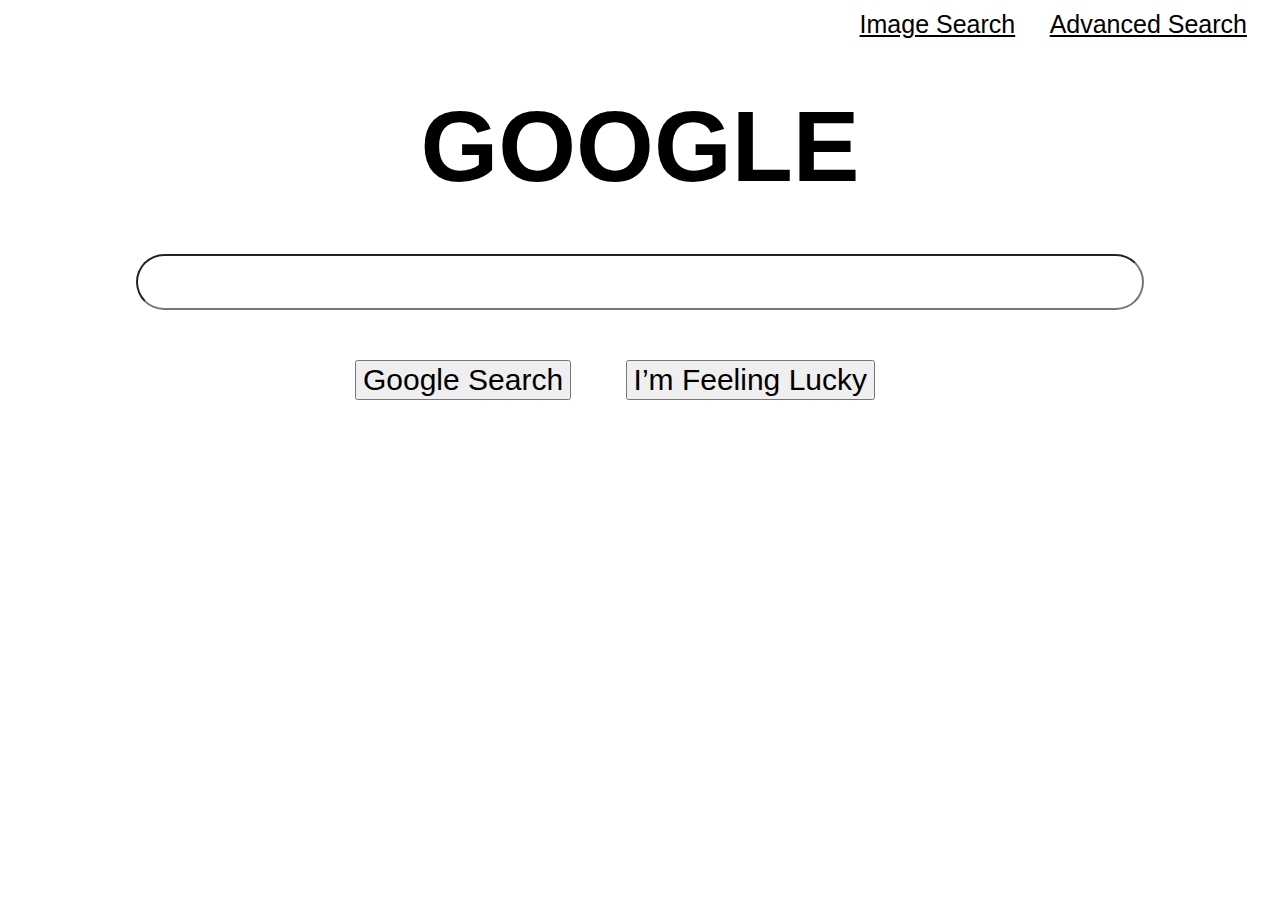
<file: index.html>
<!DOCTYPE html>
<html lang="en">
    <head>
        <title>Search</title>
        <meta name="viewport" content="width= device-width,initial-scale=1.0">
         <link rel="stylesheet" href="https://cdn.jsdelivr.net/npm/bootstrap@4.5.3/dist/css/bootstrap.min.css" integrity="sha384-TX8t27EcRE3e/ihU7zmQxVncDAy5uIKz4rEkgIXeMed4M0jlfIDPvg6uqKI2xXr2" crossorigin="anonymous">
    </head>
    <body style="font-family: arial;">
        <div style="text-align: right; margin: 10px;">
        <a href="D:\Abubakr\search\Image.html" style="font-size: 25px; padding: 10px; margin: 5px; color: black;">Image Search</a>
        <a href="D:\Abubakr\search\advanced.html
        " style="font-size: 25px; padding: 10px; margin: 5px; color: black;">Advanced Search</a>
        </div>
        <h1 style="text-align: center; font-size: 100px; margin: 50px;">GOOGLE</h1>
        <form action="https://google.com/search">
            <div style="text-align: center;">
            <input type="text" name="q" style="border-radius: 50px;height: 50px;; font-size: 30px; width: 1000px;"><br>
            <input type="submit" value="Google Search"style="font-size: 30px;">
            <input name=btnI type=submit value="I’m Feeling Lucky" style="margin: 50px; font-size: 30px;"/>
            </div>
        </form>
    </body>
</html>
</file>
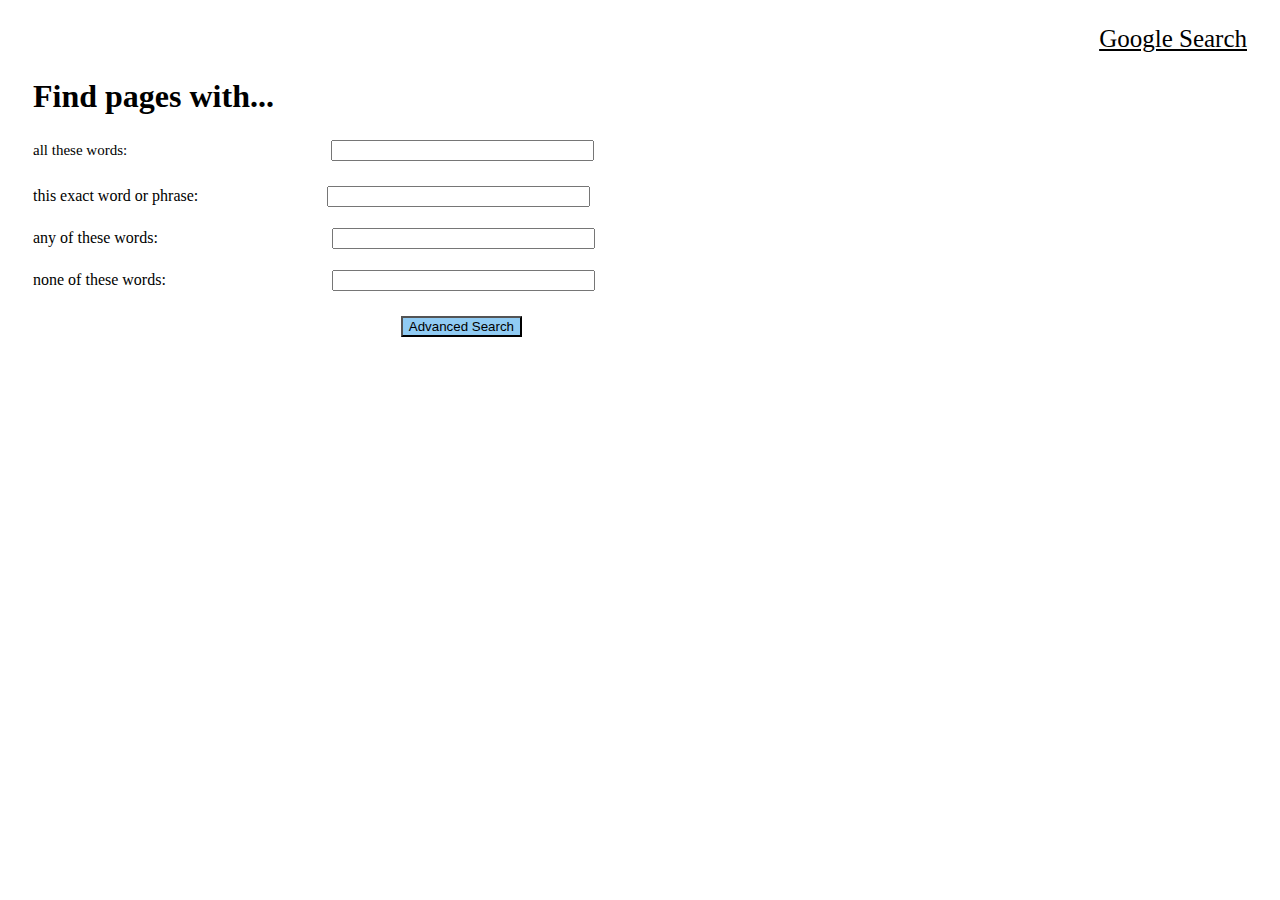
<file: advanced.html>
<!DOCTYPE html>
<html lang="en">
    <head>
        <title>Advannced Search</title>
        <link rel="stylesheet" href="https://cdn.jsdelivr.net/npm/bootstrap@4.5.3/dist/css/bootstrap.min.css" integrity="sha384-TX8t27EcRE3e/ihU7zmQxVncDAy5uIKz4rEkgIXeMed4M0jlfIDPvg6uqKI2xXr2" crossorigin="anonymous">
        <link rel="stylesheets" href="D:\Abubakr\search\styles.css">
    </head>
    <body>
        <div id="a" style="text-align: right; margin: 25px; font-size: 25px;">
        <a href="D:\Abubakr\search\index.html" style="color: black;" >Google Search</a>
        </div>
     <h1 style="margin: 25px;">Find pages with...</h1>
     <form action="https://google.com/search">
        <p style="margin: 25px; font-size: 15px;">all these words: <input type="text" name="q" style="margin-left: 200px; width: 255px;"></p>
        <p style="margin-left: 25px;">this exact word or phrase: <input type="text" name="q" style="margin-left: 125px; width: 255px;"></p> 
        <p style="margin-left: 25px;">any of these words: <input type="text" name="q" style="margin-left: 170px; margin-top: 5px; width: 255px;"></p>
        <p style="margin-left: 25px;">none of these words: <input type="text" name="q" style="margin-left: 162px; margin-top: 5px; width: 255px;"></p>
        <div style="text-align: right; margin-right: 750px; margin-top: 25px;">
        <input type="submit" value="Advanced Search" style="background-color: rgb(144, 203, 243);">
        </div>
    </form>
    </body>
</html>
</file>
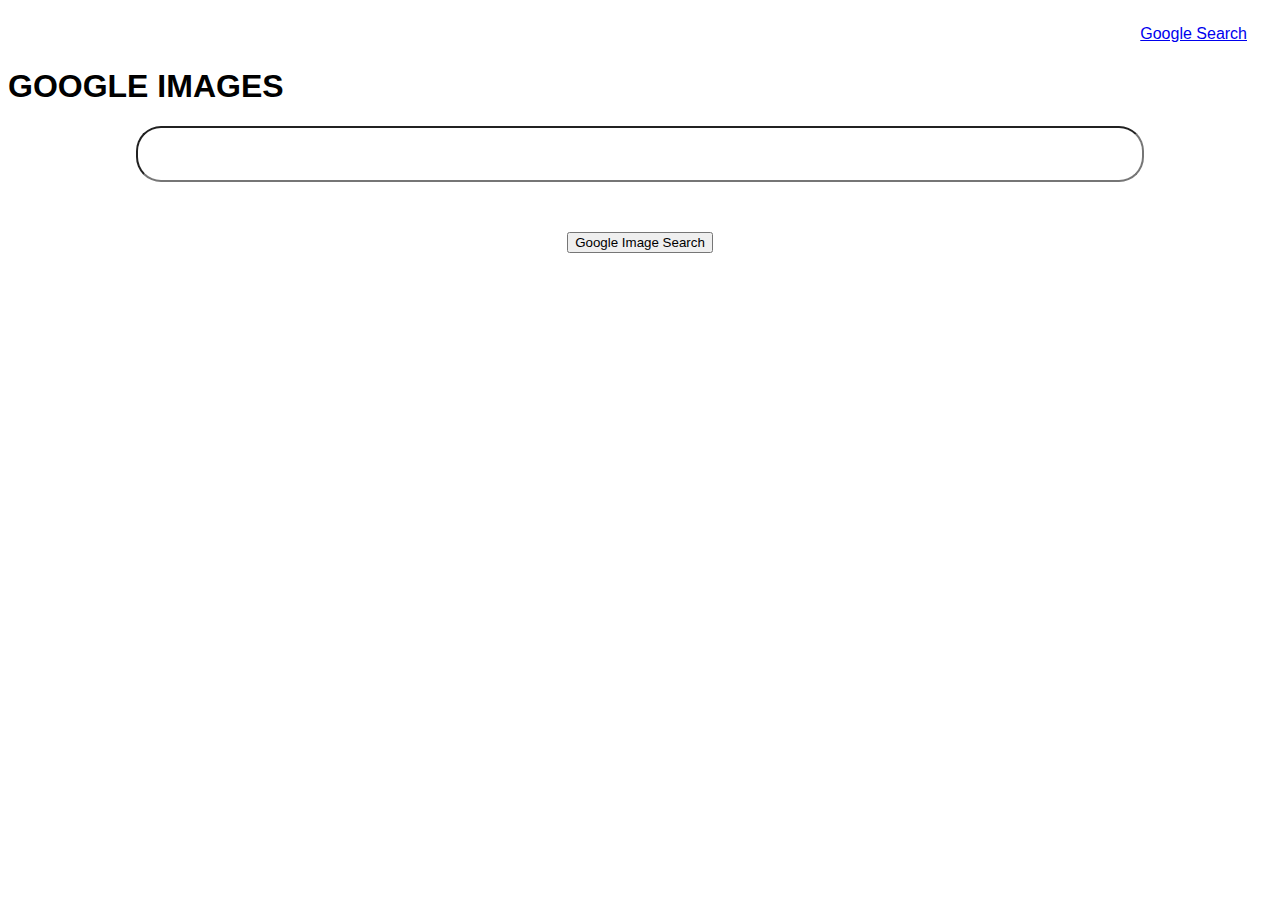
<file: Image.html>
<!DOCTYPE html>
<html lang="en">
    <head>
        <title>Search</title>
        <meta name="viewport" content="width= device-width,initial-scale=1.0">
     <link rel="stylesheet" href="https://cdn.jsdelivr.net/npm/bootstrap@4.5.3/dist/css/bootstrap.min.css" integrity="sha384-TX8t27EcRE3e/ihU7zmQxVncDAy5uIKz4rEkgIXeMed4M0jlfIDPvg6uqKI2xXr2" crossorigin="anonymous">
     <link rel="stylesheet" href="D:\Abubakr\search\styles.css">
    </head>
    <body style="font-family: 'Franklin Gothic Medium', 'Arial Narrow', Arial, sans-serif;">
        <div style="text-align: right; margin: 25px;">
        <a href="D:\Abubakr\search\index.html">Google Search</a>
        </div>
        <h1>GOOGLE IMAGES</h1>
        <div style="text-align: center;">
        <form action="https://images.google.com/images">
            <input type="text" name="q" style="width: 1000px; border-radius: 25px; height: 50px;"><br>
            <input type="submit" value="Google Image Search" style=" margin: 50px;">
        </form>
        </div>
        </html>
    </body>
</file>
